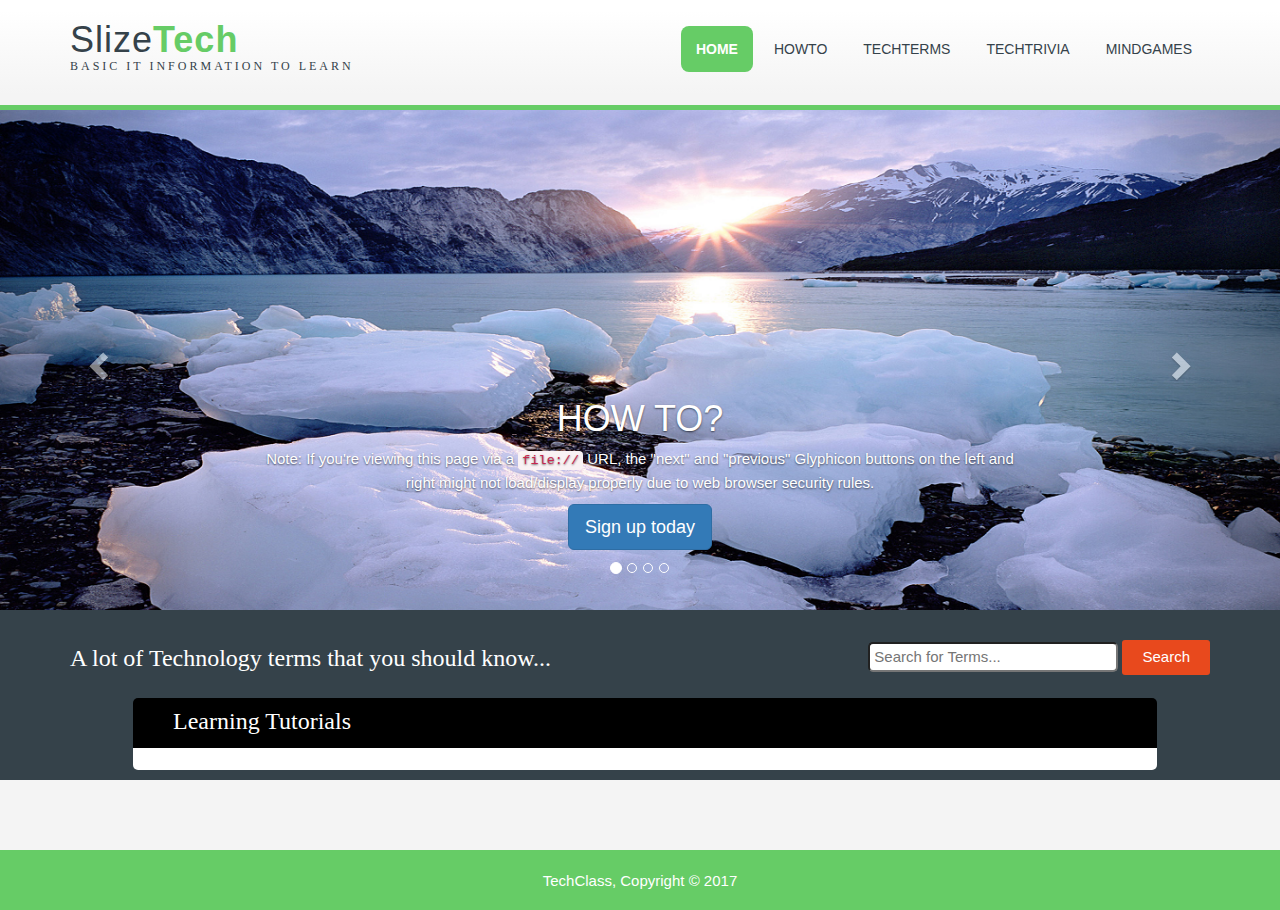
<file: index.html>
<!DOCTYPE html>
<html>
  <head>
   <meta charset="utp-8">
   <meta name="viewport" content="width=device-width">
   <meta name="description" content="Enjoy full of technology information">
   <meta name="keywords" content="Technology Information">
   <meta name="author" content="Rendel Sevilla">
   <title>TechClass</title>
    <link href="css/bootstrap.min.css" rel="stylesheet">
    <link href="assets/css/ie10-viewport-bug-workaround.css" rel="stylesheet">
    <script src="assets/js/ie-emulation-modes-warning.js"></script>
   <link rel="stylesheet" href="./css/style.css"> 
  </head>
  <body>
   <header>
     <div class="container">
       <div id="branding">
	     <h1>Slize<span class="colorhighlight">Tech</span></h1>
		 <h6>BASIC IT INFORMATION TO LEARN</h6>
       </div>
	 <nav>
	   <ul>
	     <li class="current"><a href="index.html">Home</a></li>
		 <li><a href="howto.html">HowTo</a></li>
		 <li><a href="#">TechTerms</a></li>
		 <li><a href="#">TechTrivia</a></li>
		 <li><a href="#">MindGames</a></li>
	   </ul>
	 </nav>
	 </div>
   </header>
   
   <section>
     <nav>
      <div id="myCarousel" class="carousel slide" data-ride="carousel">

      <ol class="carousel-indicators">
        <li data-target="#myCarousel" data-slide-to="0" class="active"></li>
        <li data-target="#myCarousel" data-slide-to="1"></li>
        <li data-target="#myCarousel" data-slide-to="2"></li>
		<li data-target="#myCarousel" data-slide-to="3"></li>
      </ol>
      <div class="carousel-inner" role="listbox">
        <div class="item active">
          <img class="first-slide" src="img/first.png" alt="First slide">
          <div class="container">
            <div class="carousel-caption">
              <h1>HOW TO?</h1>
              <p>Note: If you're viewing this page via a <code>file://</code> URL, the "next" and "previous" Glyphicon buttons on the left and right might not load/display properly due to web browser security rules.</p>
              <p><a class="btn btn-lg btn-primary" href="#" role="button">Sign up today</a></p>
            </div>
          </div>
        </div>
        <div class="item">
          <img class="second-slide" src="img/second.png" alt="Second slide">
          <div class="container">
            <div class="carousel-caption">
              <h1>Another example headline.</h1>
              <p>Cras justo odio, dapibus ac facilisis in, egestas eget quam. Donec id elit non mi porta gravida at eget metus. Nullam id dolor id nibh ultricies vehicula ut id elit.</p>
              <p><a class="btn btn-lg btn-primary" href="#" role="button">Learn more</a></p>
            </div>
          </div>
        </div>
        <div class="item">
          <img class="third-slide" src="img/third.png" alt="Third slide">
          <div class="container">
            <div class="carousel-caption">
              <h1>One more for good measure.</h1>
              <p>Cras justo odio, dapibus ac facilisis in, egestas eget quam. Donec id elit non mi porta gravida at eget metus. Nullam id dolor id nibh ultricies vehicula ut id elit.</p>
              <p><a class="btn btn-lg btn-primary" href="#" role="button">Browse gallery</a></p>
            </div>
          </div>
        </div>
		<div class="item">
          <img class="four-slide" src="img/fourth.png" alt="four-slide">
          <div class="container">
            <div class="carousel-caption">
              <h1>One more for good measure.</h1>
              <p>Cras justo odio, dapibus ac facilisis in, egestas eget quam. Donec id elit non mi porta gravida at eget metus. Nullam id dolor id nibh ultricies vehicula ut id elit.</p>
              <p><a class="btn btn-lg btn-primary" href="#" role="button">Browse gallery</a></p>
            </div>
          </div>
        </div>
      </div>
      <a class="left carousel-control" href="#myCarousel" role="button" data-slide="prev">
        <span class="glyphicon glyphicon-chevron-left" aria-hidden="true"></span>
        <span class="sr-only">Previous</span>
      </a>
      <a class="right carousel-control" href="#myCarousel" role="button" data-slide="next">
        <span class="glyphicon glyphicon-chevron-right" aria-hidden="true"></span>
        <span class="sr-only">Next</span>
      </a>
      </div>
	 </nav>
   </section>
	
   <section id="newsletter">
     <div class="container">
	   <h3>A lot of Technology terms that you should know...</h3>
	   <form>
	     <input type="text" placeholder="Search for Terms...">
		 <button type="submit" class="button_1">Search</button>
	   </form>
	 </div>
   </section>
   
   <section id="content">
   <div id="containertop">
   <ul>
   	  <li><h3>Learning Tutorials</h3></li>
   </ul>
    </div>
     <div class="container">
     <div class="collum">

   
       </div>
        </div>
   </section>	

   <footer class="footer">
     <div class="container">
      <p class="text-muted">TechClass, Copyright &copy; 2017</p>
	 </div>
   </footer>
     <script src="https://ajax.googleapis.com/ajax/libs/jquery/1.12.4/jquery.min.js"></script>
    <script>window.jQuery || document.write('<script src="assets/js/vendor/jquery.min.js"><\/script>')</script>
    <script src="js/bootstrap.min.js"></script>
    <script src="assets/js/docs.min.js"></script>
    <!-- IE10 viewport hack for Surface/desktop Windows 8 bug -->
    <script src="assets/js/ie10-viewport-bug-workaround.js"></script>   
  </body>
</html>
</file>
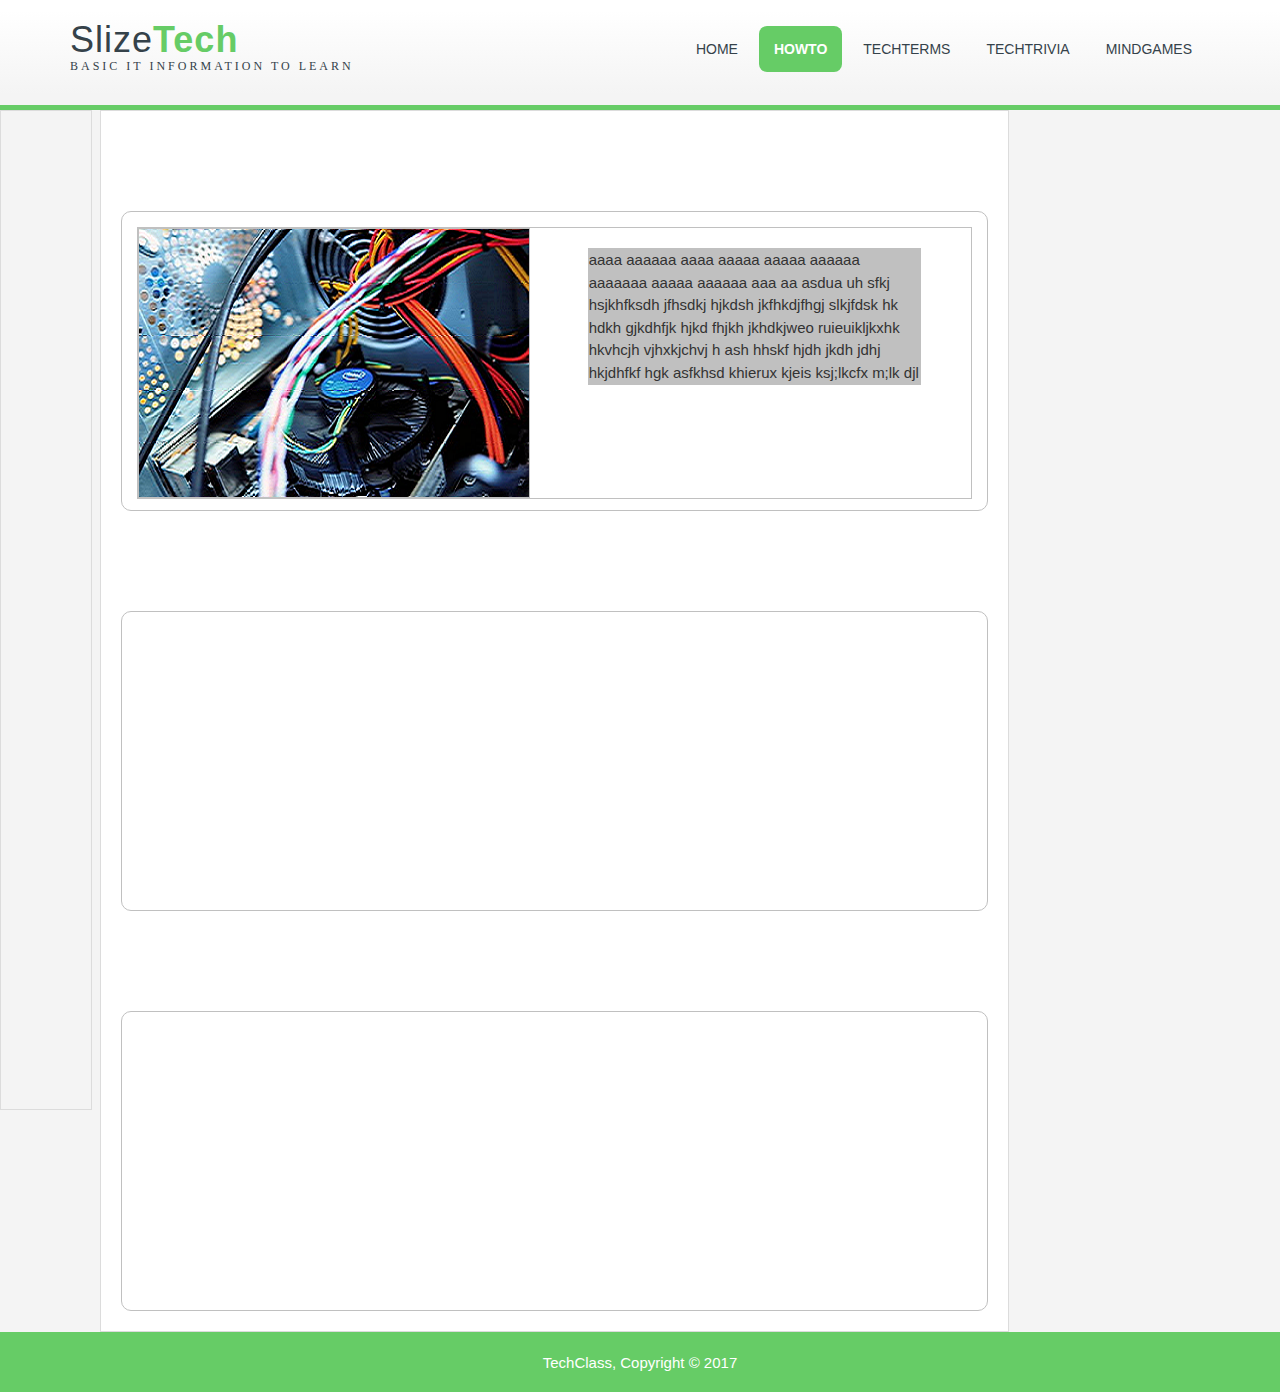
<file: howto.html>
<!DOCTYPE html>
<html>
  <head>
   <meta charset="utp-8">
   <meta name="viewport" content="width=device-width">
   <meta name="description" content="Enjoy full of technology information">
   <meta name="keywords" content="Technology Information">
   <meta name="author" content="Rendel Sevilla">
   <title>HowTo</title>
    <link href="css/bootstrap.min.css" rel="stylesheet">
    <link href="assets/css/ie10-viewport-bug-workaround.css" rel="stylesheet">
    <script src="assets/js/ie-emulation-modes-warning.js"></script>
   <link rel="stylesheet" href="./css/style.css"> 
  </head>
  <body id="ref">
   <header>
     <div class="container">
       <div id="branding">
	     <h1>Slize<span class="colorhighlight">Tech</span></h1>
		 <h6>BASIC IT INFORMATION TO LEARN</h6>
       </div>
	 <nav>
	   <ul>
	     <li><a href="index.html">Home</a></li>
		 <li class="current"><a href="#">HowTo</a></li>
		 <li><a href="#">TechTerms</a></li>
		 <li><a href="#">TechTrivia</a></li>
		 <li><a href="#">MindGames</a></li>
	   </ul>
	 </nav>
	 </div>
   </header>
   
   <aside id="sidebar">
   <div class="dark">
   
   </div>
   </aside>
   <section id="main">
	   <div class ="divfirst">	 
	     <div class="divsecond">
        <img src="img/comp.bmp">	   
		<p class="side">aaaa aaaaaa aaaa aaaaa aaaaa aaaaaa aaaaaaa aaaaa aaaaaa aaa aa asdua uh
		sfkj hsjkhfksdh jfhsdkj hjkdsh jkfhkdjfhgj slkjfdsk hk hdkh gjkdhfjk hjkd fhjkh jkhdkjweo ruieuikljkxhk hkvhcjh vjhxkjchvj h
		ash hhskf hjdh jkdh jdhj hkjdhfkf hgk asfkhsd khierux kjeis ksj;lkcfx m;lk djl</p>
	   </div>
	   </div>
	   
	   <div class ="divfirst">    
	   </div>
	   
	   <div class ="divfirst">    
	   </div>
   </section>
   <footer class="footer">
     <div class="container">
      <p class="text-muted">TechClass, Copyright &copy; 2017</p>
	 </div> 
   </footer>   
     <script src="https://ajax.googleapis.com/ajax/libs/jquery/1.12.4/jquery.min.js"></script>
    <script>window.jQuery || document.write('<script src="assets/js/vendor/jquery.min.js"><\/script>')</script>
    <script src="js/bootstrap.min.js"></script>
    <script src="assets/js/docs.min.js"></script>
    <!-- IE10 viewport hack for Surface/desktop Windows 8 bug -->
    <script src="assets/js/ie10-viewport-bug-workaround.js"></script>   
  </body>
</html>
</file>
<file: css/style.css>
body{
	font: 15px/1.5 Arial, Helvetica, sans-serif;
	padding:0;
	margin:0;
	background-color:#f4f4f4;
}

/* Global */

/* Header **/
header{
	background: -webkit-linear-gradient(90deg, #f4f4f4 10%, #ffffff 90%);
	color:#35424a;
	padding-top:20px;
	min-height:110px;
	border-bottom:#66CC66 5px solid;
}

header ul{
	margin:0;
	padding:0;
}

header li{
	float:left;
	display:inline;
	padding: 0;
	margin:3px;
}

header ul li a{
	padding:15px;
	border-radius: 8px;
	color:#35424a;
	text-decoration:none;
	text-transform: uppercase;
	font-size:14px;
}

header ul li a:hover{
	color:#ffffff;
	text-decoration:none;
	background:#66CC66;
}
	

header #branding{
	float: left;
}

header #branding h1{
	margin:0;
	letter-spacing:1px;
}

header #branding h6{
	margin:0;
	font-family:georgian;
	letter-spacing:3px;
}

header nav{
	float:right;
	margin-top:15px;
	margin-bottom:4px;
}

header .colorhighlight{
	color:#66CC66;
	font-weight:bold; 
}

header .current a{
	color:#ffffff;
	font-weight:bold;
	background-color:#66CC66;	
}

/* showcase */
#newsletter{
	padding:15px;
	color:#ffffff;
	background:#35424a;
}

#newsletter h3{
	float:left;
	font-family: garamond;
}

#newsletter form{
	color:black;
	float:right;
	margin-top:15px;
	margin-bottom:90px;
}

#newsletter input[type="text"]{
	padding:4px;
	height:30px;
	width:250px;
	border-radius: 5px;
}
.button_1{
	height:35px;
	background:#e8491d;
	border:0;
	padding:0 20px 0 20px;
	color:#ffffff;
	border-radius: 3px;
}
/* Content */

#content{
	border-radius: 5px;
	height: auto;
	width: 80%;
	background: white;
	margin: auto;
	position:relative;
	top:-80px; 
	left:5px; 
	z-index:1;
}

#containertop{
	background-color:#000000;
	height: 50px;
	width: auto;
    border-radius: 5px 5px 0 0;
    position:relative;
	top:-22px; 
}

#containertop h3{
	padding-top: 10px;
	color: #ffffff;
	font-family: serif;
}

#containertop a{
	text-decoration: none;
}

#containertop li{
	list-style-type: none;
}

/* Carousel */
.carousel {
  height: 500px;
}

.carousel-caption {
  z-index: 10;
  background-color: transparent;
  color: white;
}

.carousel .item {
  height: 500px;
  background-color: #777;
}
.carousel-inner > .item > img {
  position: absolute;
  top: 0;
  left: 0;
  min-width: 100%;
  height: 500px;
}


footer{
	padding:20px;
	text-align:center;
	background-color:#66CC66;
	height:60px;
}
footer .text-muted{
	color: #ffffff;
}

/* How To */

/* sidebar */
#sidebar{
	background-color:#f4f4f4;
	float:left;
	width:7.2%;
	height:1000px;
	border:1px solid;
	border-color:#dcdcdc;
}

/* content */
#main{
	margin-left:100px;
	width:71%;
	background-color:#ffffff;
	border:1px solid;
	border-color:#dcdcdc;
	bottom:0;
}

.divfirst{
	border:1.5px solid;
	border-color:#c0c0c0;
	padding:15px;
	margin:100px 20px 20px 20px;
	height:300px;
	border-radius: 10px;
}

.divsecond{
	border:1.5px solid;
	border-color:#c0c0c0;
}

.side{
	float:right;
	margin:20px 50px;
	width:40%;
	border:1.5px solid;
	border-color:#c0c0c0;
	background:#c0c0c0;
}


#main img{
	padding:0;
	border:1.5px solid;
	border-color:#c0c0c0;
}

/* body second */
#ref{
	background-color:#f4f4f4;
}

/* responsive */
@media(max-width: 768px){
	header #branding,
	header nav,
	header nav li
	#newsletter h1,
	#newsletter form,
	#boxes .box{
		width:100%;
		line-height:35px;
		margin:0;
		padding:0;
	}
	
	header{
		padding-bottom:20px;
	}
	
	header li{
		float:center;
	    display:inline;
	    padding: 0;
	    margin:1px;
	}
	
	header ul li a{
		font-size:9px;
		padding:8px;
		font-weight:bold;
	}
	
	#showcase h1{
		margin-top:40px;
	}
	
	#newsletter button{
		display:block;
		width:100%;
	}
	
	#newsletter form input[type="text"]{
		width:100%;
		margin-bottom:5px;
	}
}
</file>
<file: assets/css/ie10-viewport-bug-workaround.css>
/*!
 * IE10 viewport hack for Surface/desktop Windows 8 bug
 * Copyright 2014-2015 Twitter, Inc.
 * Licensed under MIT (https://github.com/twbs/bootstrap/blob/master/LICENSE)
 */

/*
 * See the Getting Started docs for more information:
 * http://getbootstrap.com/getting-started/#support-ie10-width
 */
@-ms-viewport     { width: device-width; }
@-o-viewport      { width: device-width; }
@viewport         { width: device-width; }
</file>
